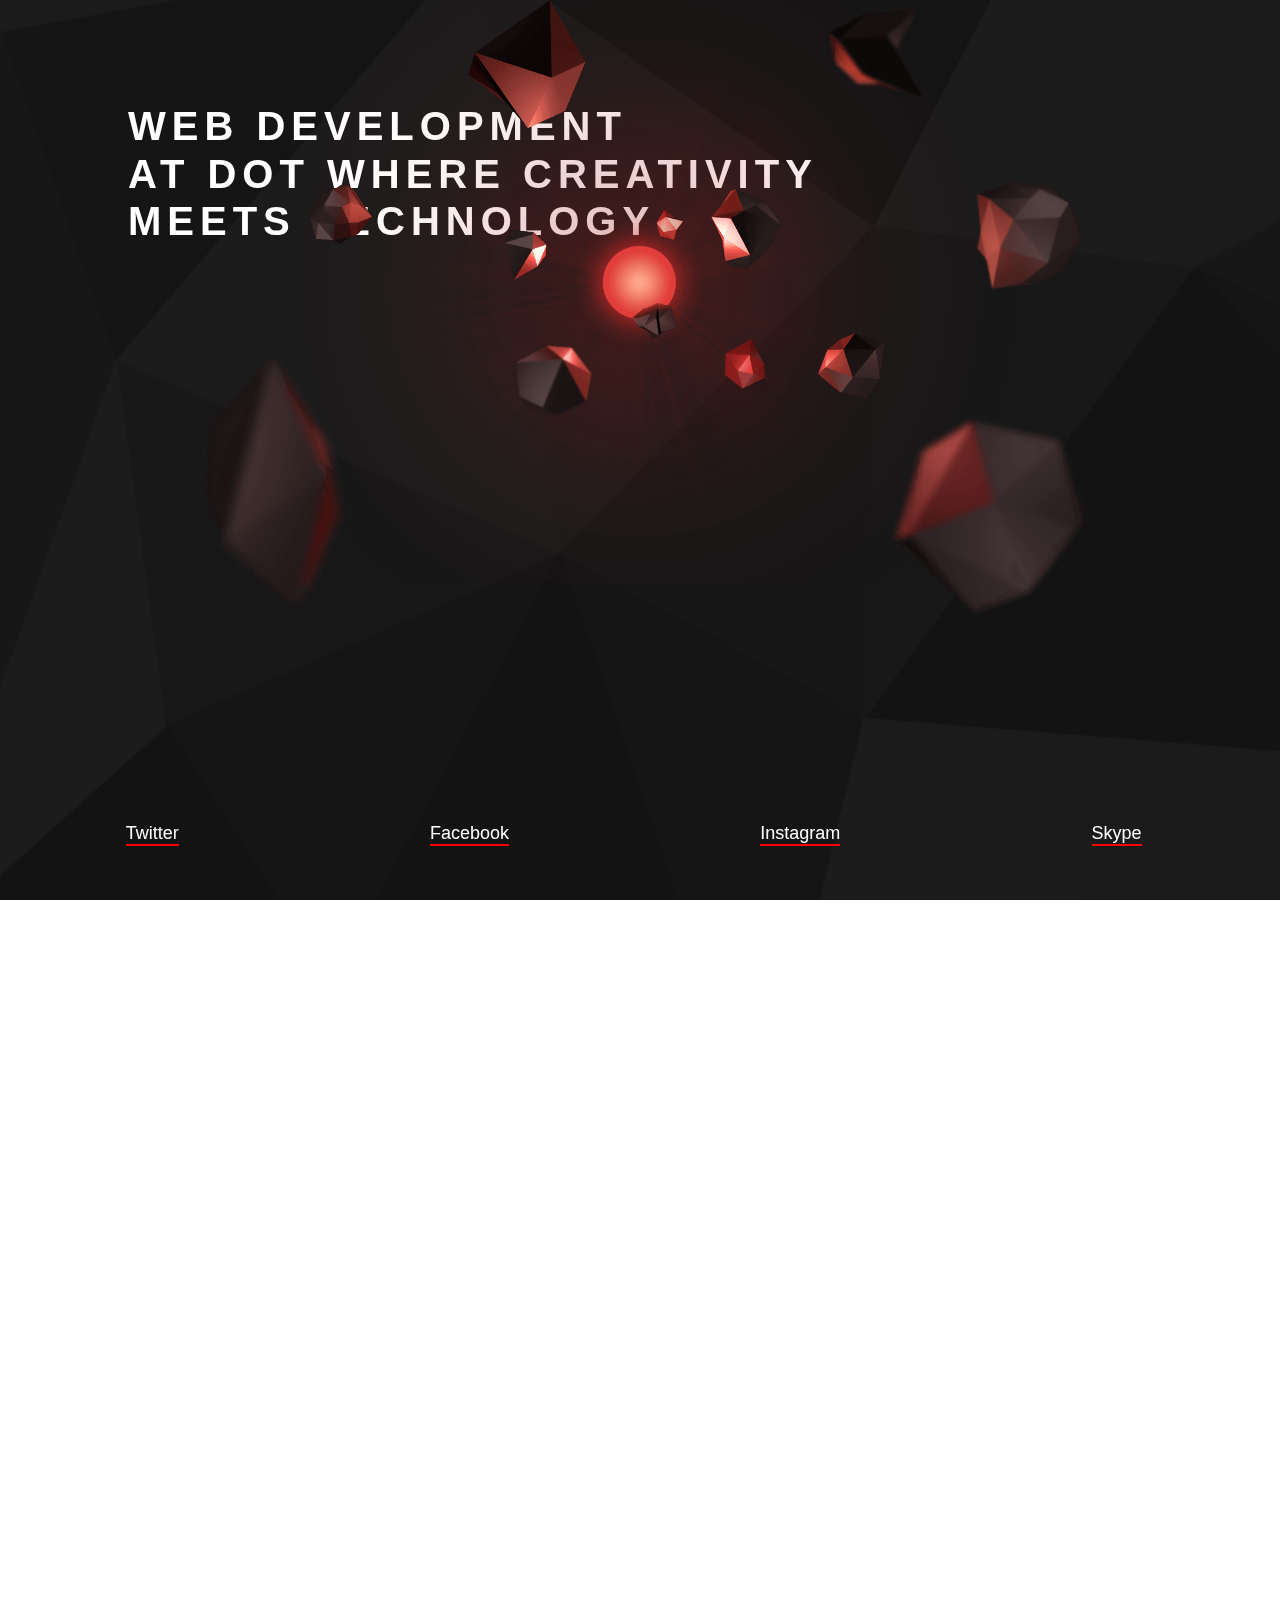
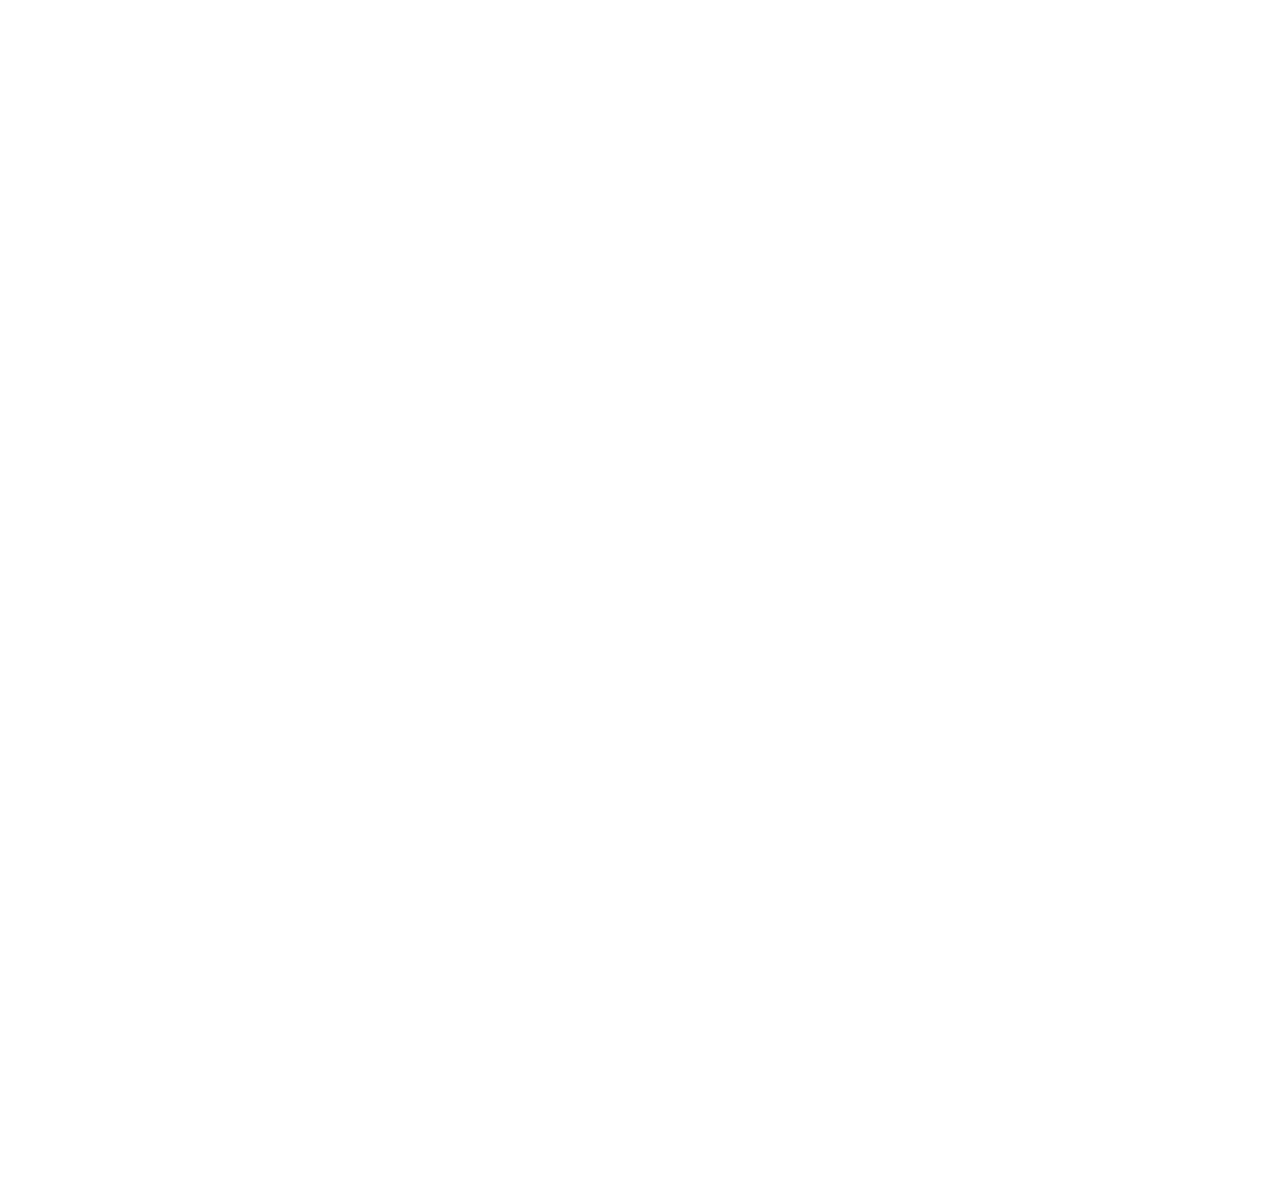
<file: HOT DOT 5е Января/index.html>
<!DOCTYPE html>
<html lang="en">
  <head>
    <meta charset="utf-8">
    <title>DIPLOM Co.</title>
    <meta name="description" content="">
    <meta name="author" content="">
    <meta name="viewport" content="width=device-width, initial-scale=1">
    <link rel="stylesheet" href="css/animation.css"> <!-- анимация кнопки -->
    <link rel="stylesheet" href="css/style.css">
    <link rel="icon" type="image/png" href="images/favicon.png">
  </head>
  <body data-start="background-position:0% 50%" data-end="background-position:50% 50%">
    <div data-100="top:0px; left:0%;" data-300="top:0px; left:0%;" data-600="top:0px;left:-110%;"class="red_atom">
      <h1 data-0="left:10%;" data-400="left:-45%">web development<br>at dot where creativity<br>meets technology</h1>
      <img data-0="left:50%;" data-400="left:95%" src="images/mainPage/intro/1.png" alt="">
      <img data-0="left:50%;" data-400="left:65%"src="images/mainPage/intro/2.png" alt="">
      <img data-0="left:50%;" data-400="left:35%"src="images/mainPage/intro/3.png" alt="">
      <img data-0="left:50%;" data-400="left:15%"src="images/mainPage/intro/4.png" alt="">

    </div>
    <div class="girl" data-400="top:0px; left:100%;" data-700="top:0;left:0%;" data-900="top:0;left:0%;" data-1100="top:0; left:-100%">
      <a href="" data-200="left:60%;" data-400="left:18%" data-700="left:18%" data-900="left:-100%">Website & logo<br>for clinic</a>
      <img data-500="left:100%;" data-700="left:55%" data-900="left:-50%" src="images/mainPage/bcode/bcode_logo0.png" alt="">
      <img data-200="left:100%;" data-300="left:5%" src="images/mainPage/bcode/bcode-girl.png" alt="">
      <img data-200="left:100%;" data-300="left:5%" src="images/mainPage/bcode/bcode-girl2.png" alt=""> <!-- Девушка для адаптивки-->
    </div>
    <div class="greencat" data-950="top:0px; left:100%;" data-1100="top:0px;left: 0%;" data-1250="top:0px;left: 0%;" data-1350="top:0; left:-100%;" >
      <img data-1000="left:45%;" data-1250="left:-10%" src="images/mainPage/dt/text.png" alt="">
      <img src="images/mainPage/dt/cat.png" alt="">
      <img data-1050="left:10%;" data-1300="left:35%" src="images/mainPage/dt/stones-back.png" alt="">
      <img data-950="left:45%;" data-1200="left:-15%" src="images/mainPage/dt/stones-blurred.png" alt="">
      <img data-1100="left:7%;" data-1250="left:55%" src="images/mainPage/dt/stones-front1.png" alt="">
    </div>
    <div class="icons clearfix" data-1300="top:0px; left:100%;" data-1500="top:0px; left:0%" data-1900="top:0px; left:0%">
      <a href="" data-1300="left:25%;" data-1700="left:0%" >promotional</a>
      <a href="" data-1300="left:10%;" data-1700="left:0%" >website</a>
      <img src="images/mainPage/kis2015/kis-CORE.png" alt="">
      <img data-1350="left:0%;" data-1900="left:25%"src="images/mainPage/kis2015/kis-layer3.png" alt="">
      <img data-1350="left:45%;" data-1900="left:-30%" src="images/mainPage/kis2015/kis-layer1_800.png" alt="">
      <img data-1400="left:55%;" data-1700="left:15%" src="images/mainPage/kis2015/kis-layer2.png" alt="">
      <img data-1500="left:55%;" data-1800="left:-15%"src="images/mainPage/kis2015/kis-layer4.png" alt="">
      <img data-1300="left:25%;" data-1800="left:0%" src="images/mainPage/kis2015/kis-logo.png" alt="">

    </div>
    <div class="fixed_menu">
        <a href="" >Twitter</a>
        <a href="" >Facebook</a>
        <a href="" >Instagram</a>
        <a href="" >Skype</a>
    </div>
    <div class="text_menu">
      <a>"Это был демонстрационный ролик ознакомительного характера."</a>

    </div>
<!--<div class="button_form clearfix">
      <a href="#" class="pulse">не жми сюда !</a>
    </div>  -->
    <script src="js/jquery-2.1.3.min.js"></script>
    <script src="js/skrollr.min.js"></script>
    <script src="js/functions.js"></script>
  </body>
</html>
</file>
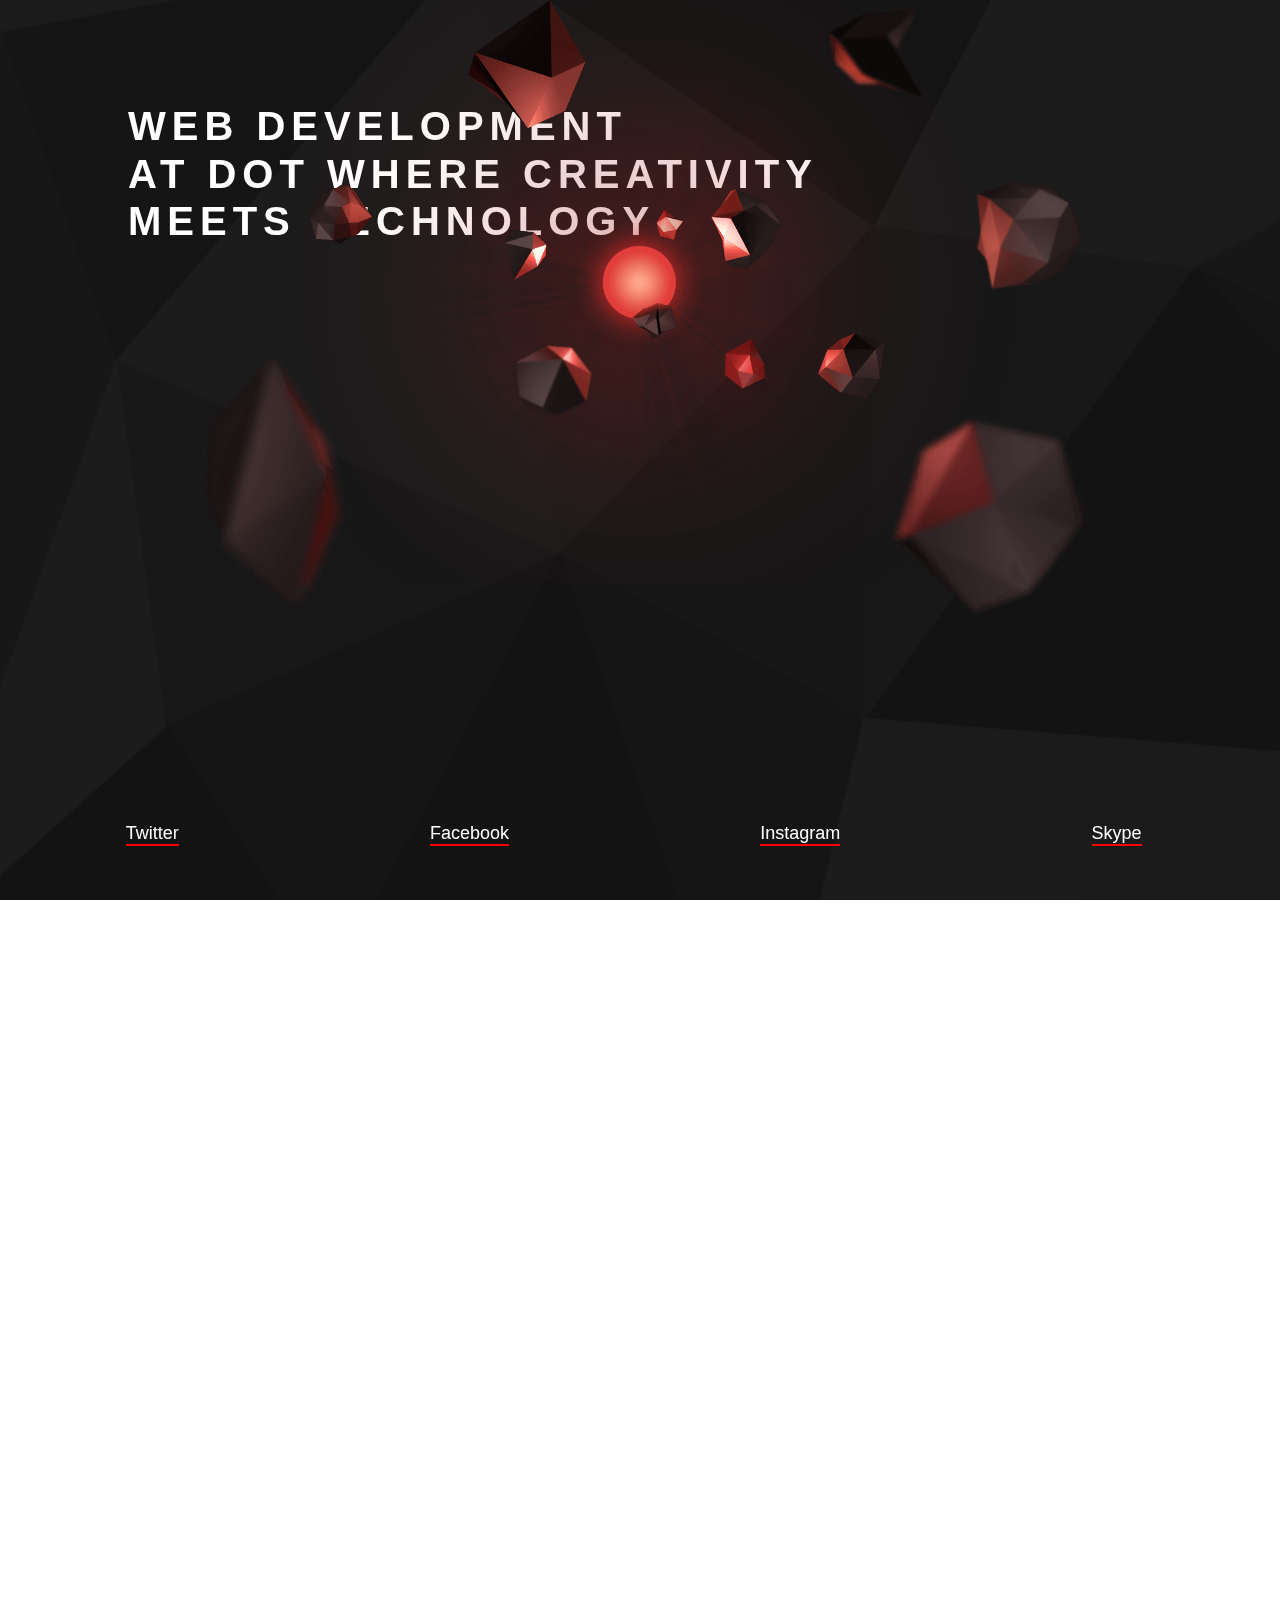
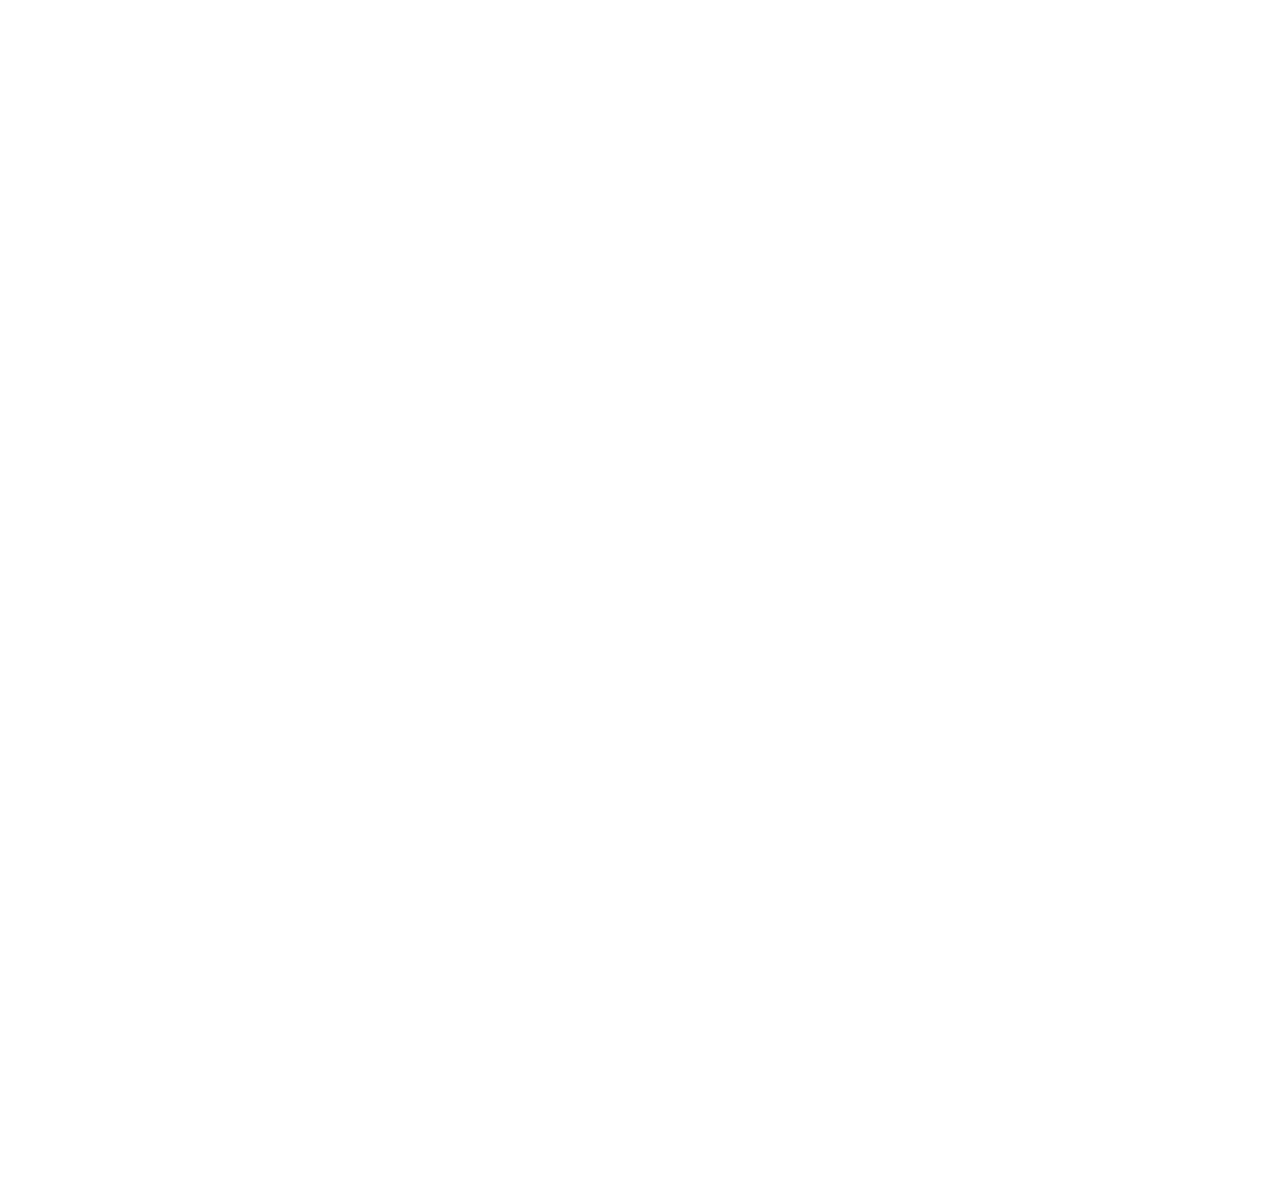
<file: HOT DOT 5е Января/index var1.html>
<!DOCTYPE html>
<html lang="en">
  <head>
    <meta charset="utf-8">
    <title>DIPLOM Co.</title>
    <meta name="description" content="">
    <meta name="author" content="">
    <meta name="viewport" content="width=device-width, initial-scale=1">
    <link rel="stylesheet" href="css/animation.css"> <!-- анимация кнопки -->
    <link rel="stylesheet" href="css/style.css">
    <link rel="icon" type="image/png" href="images/favicon.png">
  </head>
  <body data-start="background-position:0% 50%" data-end="background-position:50% 50%">
    <div data-100="top:0px; left:0%;" data-300="top:0px; left:0%;" data-600="top:0px;left:-110%;"class="red_atom">
      <h1 data-0="left:10%;" data-400="left:-45%">web development<br>at dot where creativity<br>meets technology</h1>
      <img data-0="left:50%;" data-400="left:95%" src="images/mainPage/intro/1.png" alt="">
      <img data-0="left:50%;" data-400="left:65%"src="images/mainPage/intro/2.png" alt="">
      <img data-0="left:50%;" data-400="left:35%"src="images/mainPage/intro/3.png" alt="">
      <img data-0="left:50%;" data-400="left:15%"src="images/mainPage/intro/4.png" alt="">

    </div>
    <div class="girl" data-400="top:0px; left:100%;" data-700="top:0; left:0%;" data-900="top:0px; left:0%;" data-1100="top:0; left:-100%">
      <a href="" data-200="top:50px; left:60%" data-250="top:10px; right:65%" data-300="top:15px; left:70%"
       data-400=" top:20px; left:18%" data-700="top:15px; left:18%" data-900="top:10px; left:-100%">
      Website & logo<br>for clinic</a>
      <img data-500="left:100%;" data-700="top:20%; left:75%" data-800="top:40%; left:60%; "
           data-900="top:60%; left:30%" src="images/mainPage/bcode/bcode_logo0.png" alt="">
      <img data-200="left:100%;" data-300="left:5%" src="images/mainPage/bcode/bcode-girl.png" alt="">
      <img data-200="left:100%;" data-300="left:5%" src="images/mainPage/bcode/bcode-girl2.png" alt=""> <!-- Девушка для адаптивки-->
    </div>
    <div class="greencat" data-950="top:0px; left:100%;" data-1100="top:0px;left: 0%;" data-1250="top:0px;left: 0%;" data-1350="top:0; left:-100%;" >
      <img data-1000="left:45%;" data-1250="left:-10%" src="images/mainPage/dt/text.png" alt="">
      <img src="images/mainPage/dt/cat.png" alt="">
      <img data-1050="left:10%;" data-1300="left:35%" src="images/mainPage/dt/stones-back.png" alt="">
      <img data-950="left:45%;" data-1200="left:-15%" src="images/mainPage/dt/stones-blurred.png" alt="">
      <img data-1100="left:7%;" data-1250="left:55%" src="images/mainPage/dt/stones-front1.png" alt="">
    </div>
    <div class="icons clearfix" data-1300="top:0px; left:100%;" data-1500="top:0px; left:0%" data-1900="top:0px; left:0%">
      <a href="" data-1300="left:25%;" data-1700="left:0%" >promotional</a>
      <a href="" data-1300="left:10%;" data-1700="left:0%" >website</a>
      <img src="images/mainPage/kis2015/kis-CORE.png" alt="">
      <img data-1350="left:0%;" data-1900="left:25%"src="images/mainPage/kis2015/kis-layer3.png" alt="">
      <img data-1350="left:45%;" data-1900="left:-30%" src="images/mainPage/kis2015/kis-layer1_800.png" alt="">
      <img data-1400="left:55%;" data-1700="left:15%" src="images/mainPage/kis2015/kis-layer2.png" alt="">
      <img data-1500="left:55%;" data-1800="left:-15%"src="images/mainPage/kis2015/kis-layer4.png" alt="">
      <img data-1300="left:25%;" data-1800="left:0%" src="images/mainPage/kis2015/kis-logo.png" alt="">

    </div>
    <div class="fixed_menu">
        <a href="" >Twitter</a>
        <a href="" >Facebook</a>
        <a href="" >Instagram</a>
        <a href="" >Skype</a>
    </div>
    <div class="text_menu">
      <a>"Это был демонстрационный ролик ознакомительного характера."</a>

    </div>
    <!--  <div class="button_form clearfix">
      <a href="#" class="pulse">не жми сюда !</a>  -->
    </div>
    <script src="js/jquery-2.1.3.min.js"></script>
    <script src="js/skrollr.min.js"></script>
    <script src="js/functions.js"></script>
  </body>
</html>
</file>
<file: HOT DOT 5е Января/css/animation.css>
/*
==============================================
CSS3 ANIMATION CHEAT SHEET
==============================================

Made by Justin Aguilar

www.justinaguilar.com/animations/

Questions, comments, concerns, love letters:
justin@justinaguilar.com
==============================================
*/

/*
==============================================
slideDown
==============================================
*/


.slideDown{
	animation-name: slideDown;
	-webkit-animation-name: slideDown;

	animation-duration: 1s;
	-webkit-animation-duration: 1s;

	animation-timing-function: ease;
	-webkit-animation-timing-function: ease;

	visibility: visible !important;
}

@keyframes slideDown {
	0% {
		transform: translateY(-100%);
	}
	50%{
		transform: translateY(8%);
	}
	65%{
		transform: translateY(-4%);
	}
	80%{
		transform: translateY(4%);
	}
	95%{
		transform: translateY(-2%);
	}
	100% {
		transform: translateY(0%);
	}
}

@-webkit-keyframes slideDown {
	0% {
		-webkit-transform: translateY(-100%);
	}
	50%{
		-webkit-transform: translateY(8%);
	}
	65%{
		-webkit-transform: translateY(-4%);
	}
	80%{
		-webkit-transform: translateY(4%);
	}
	95%{
		-webkit-transform: translateY(-2%);
	}
	100% {
		-webkit-transform: translateY(0%);
	}
}

/*
==============================================
slideUp
==============================================
*/


.slideUp{
	animation-name: slideUp;
	-webkit-animation-name: slideUp;

	animation-duration: 1s;
	-webkit-animation-duration: 1s;

	animation-timing-function: ease;
	-webkit-animation-timing-function: ease;

	visibility: visible !important;
}

@keyframes slideUp {
	0% {
		transform: translateY(100%);
	}
	50%{
		transform: translateY(-8%);
	}
	65%{
		transform: translateY(4%);
	}
	80%{
		transform: translateY(-4%);
	}
	95%{
		transform: translateY(2%);
	}
	100% {
		transform: translateY(0%);
	}
}

@-webkit-keyframes slideUp {
	0% {
		-webkit-transform: translateY(100%);
	}
	50%{
		-webkit-transform: translateY(-8%);
	}
	65%{
		-webkit-transform: translateY(4%);
	}
	80%{
		-webkit-transform: translateY(-4%);
	}
	95%{
		-webkit-transform: translateY(2%);
	}
	100% {
		-webkit-transform: translateY(0%);
	}
}

/*
==============================================
slideLeft
==============================================
*/


.slideLeft{
	animation-name: slideLeft;
	-webkit-animation-name: slideLeft;

	animation-duration: 1s;
	-webkit-animation-duration: 1s;

	animation-timing-function: ease-in-out;
	-webkit-animation-timing-function: ease-in-out;

	visibility: visible !important;
}

@keyframes slideLeft {
	0% {
		transform: translateX(150%);
	}
	50%{
		transform: translateX(-8%);
	}
	65%{
		transform: translateX(4%);
	}
	80%{
		transform: translateX(-4%);
	}
	95%{
		transform: translateX(2%);
	}
	100% {
		transform: translateX(0%);
	}
}

@-webkit-keyframes slideLeft {
	0% {
		-webkit-transform: translateX(150%);
	}
	50%{
		-webkit-transform: translateX(-8%);
	}
	65%{
		-webkit-transform: translateX(4%);
	}
	80%{
		-webkit-transform: translateX(-4%);
	}
	95%{
		-webkit-transform: translateX(2%);
	}
	100% {
		-webkit-transform: translateX(0%);
	}
}

/*
==============================================
slideRight
==============================================
*/


.slideRight{
	animation-name: slideRight;
	-webkit-animation-name: slideRight;

	animation-duration: 1s;
	-webkit-animation-duration: 1s;

	animation-timing-function: ease-in-out;
	-webkit-animation-timing-function: ease-in-out;

	visibility: visible !important;
}

@keyframes slideRight {
	0% {
		transform: translateX(-150%);
	}
	50%{
		transform: translateX(8%);
	}
	65%{
		transform: translateX(-4%);
	}
	80%{
		transform: translateX(4%);
	}
	95%{
		transform: translateX(-2%);
	}
	100% {
		transform: translateX(0%);
	}
}

@-webkit-keyframes slideRight {
	0% {
		-webkit-transform: translateX(-150%);
	}
	50%{
		-webkit-transform: translateX(8%);
	}
	65%{
		-webkit-transform: translateX(-4%);
	}
	80%{
		-webkit-transform: translateX(4%);
	}
	95%{
		-webkit-transform: translateX(-2%);
	}
	100% {
		-webkit-transform: translateX(0%);
	}
}

/*
==============================================
slideExpandUp
==============================================
*/


.slideExpandUp{
	animation-name: slideExpandUp;
	-webkit-animation-name: slideExpandUp;

	animation-duration: 1.6s;
	-webkit-animation-duration: 1.6s;

	animation-timing-function: ease-out;
	-webkit-animation-timing-function: ease -out;

	visibility: visible !important;
}

@keyframes slideExpandUp {
	0% {
		transform: translateY(100%) scaleX(0.5);
	}
	30%{
		transform: translateY(-8%) scaleX(0.5);
	}
	40%{
		transform: translateY(2%) scaleX(0.5);
	}
	50%{
		transform: translateY(0%) scaleX(1.1);
	}
	60%{
		transform: translateY(0%) scaleX(0.9);
	}
	70% {
		transform: translateY(0%) scaleX(1.05);
	}
	80%{
		transform: translateY(0%) scaleX(0.95);
	}
	90% {
		transform: translateY(0%) scaleX(1.02);
	}
	100%{
		transform: translateY(0%) scaleX(1);
	}
}

@-webkit-keyframes slideExpandUp {
	0% {
		-webkit-transform: translateY(100%) scaleX(0.5);
	}
	30%{
		-webkit-transform: translateY(-8%) scaleX(0.5);
	}
	40%{
		-webkit-transform: translateY(2%) scaleX(0.5);
	}
	50%{
		-webkit-transform: translateY(0%) scaleX(1.1);
	}
	60%{
		-webkit-transform: translateY(0%) scaleX(0.9);
	}
	70% {
		-webkit-transform: translateY(0%) scaleX(1.05);
	}
	80%{
		-webkit-transform: translateY(0%) scaleX(0.95);
	}
	90% {
		-webkit-transform: translateY(0%) scaleX(1.02);
	}
	100%{
		-webkit-transform: translateY(0%) scaleX(1);
	}
}

/*
==============================================
expandUp
==============================================
*/


.expandUp{
	animation-name: expandUp;
	-webkit-animation-name: expandUp;

	animation-duration: 0.7s;
	-webkit-animation-duration: 0.7s;

	animation-timing-function: ease;
	-webkit-animation-timing-function: ease;

	visibility: visible !important;
}

@keyframes expandUp {
	0% {
		transform: translateY(100%) scale(0.6) scaleY(0.5);
	}
	60%{
		transform: translateY(-7%) scaleY(1.12);
	}
	75%{
		transform: translateY(3%);
	}
	100% {
		transform: translateY(0%) scale(1) scaleY(1);
	}
}

@-webkit-keyframes expandUp {
	0% {
		-webkit-transform: translateY(100%) scale(0.6) scaleY(0.5);
	}
	60%{
		-webkit-transform: translateY(-7%) scaleY(1.12);
	}
	75%{
		-webkit-transform: translateY(3%);
	}
	100% {
		-webkit-transform: translateY(0%) scale(1) scaleY(1);
	}
}

/*
==============================================
fadeIn
==============================================
*/

.fadeIn{
	animation-name: fadeIn;
	-webkit-animation-name: fadeIn;

	animation-duration: 1.5s;
	-webkit-animation-duration: 1.5s;

	animation-timing-function: ease-in-out;
	-webkit-animation-timing-function: ease-in-out;

	visibility: visible !important;
}

@keyframes fadeIn {
	0% {
		transform: scale(0);
		opacity: 0.0;
	}
	60% {
		transform: scale(1.1);
	}
	80% {
		transform: scale(0.9);
		opacity: 1;
	}
	100% {
		transform: scale(1);
		opacity: 1;
	}
}

@-webkit-keyframes fadeIn {
	0% {
		-webkit-transform: scale(0);
		opacity: 0.0;
	}
	60% {
		-webkit-transform: scale(1.1);
	}
	80% {
		-webkit-transform: scale(0.9);
		opacity: 1;
	}
	100% {
		-webkit-transform: scale(1);
		opacity: 1;
	}
}

/*
==============================================
expandOpen
==============================================
*/


.expandOpen{
	animation-name: expandOpen;
	-webkit-animation-name: expandOpen;

	animation-duration: 1.2s;
	-webkit-animation-duration: 1.2s;

	animation-timing-function: ease-out;
	-webkit-animation-timing-function: ease-out;

	visibility: visible !important;
}

@keyframes expandOpen {
	0% {
		transform: scale(1.8);
	}
	50% {
		transform: scale(0.95);
	}
	80% {
		transform: scale(1.05);
	}
	90% {
		transform: scale(0.98);
	}
	100% {
		transform: scale(1);
	}
}

@-webkit-keyframes expandOpen {
	0% {
		-webkit-transform: scale(1.8);
	}
	50% {
		-webkit-transform: scale(0.95);
	}
	80% {
		-webkit-transform: scale(1.05);
	}
	90% {
		-webkit-transform: scale(0.98);
	}
	100% {
		-webkit-transform: scale(1);
	}
}

/*
==============================================
bigEntrance
==============================================
*/


.bigEntrance{
	animation-name: bigEntrance;
	-webkit-animation-name: bigEntrance;

	animation-duration: 1.6s;
	-webkit-animation-duration: 1.6s;

	animation-timing-function: ease-out;
	-webkit-animation-timing-function: ease-out;

	visibility: visible !important;
}

@keyframes bigEntrance {
	0% {
		transform: scale(0.3) rotate(6deg) translateX(-30%) translateY(30%);
		opacity: 0.2;
	}
	30% {
		transform: scale(1.03) rotate(-2deg) translateX(2%) translateY(-2%);
		opacity: 1;
	}
	45% {
		transform: scale(0.98) rotate(1deg) translateX(0%) translateY(0%);
		opacity: 1;
	}
	60% {
		transform: scale(1.01) rotate(-1deg) translateX(0%) translateY(0%);
		opacity: 1;
	}
	75% {
		transform: scale(0.99) rotate(1deg) translateX(0%) translateY(0%);
		opacity: 1;
	}
	90% {
		transform: scale(1.01) rotate(0deg) translateX(0%) translateY(0%);
		opacity: 1;
	}
	100% {
		transform: scale(1) rotate(0deg) translateX(0%) translateY(0%);
		opacity: 1;
	}
}

@-webkit-keyframes bigEntrance {
	0% {
		-webkit-transform: scale(0.3) rotate(6deg) translateX(-30%) translateY(30%);
		opacity: 0.2;
	}
	30% {
		-webkit-transform: scale(1.03) rotate(-2deg) translateX(2%) translateY(-2%);
		opacity: 1;
	}
	45% {
		-webkit-transform: scale(0.98) rotate(1deg) translateX(0%) translateY(0%);
		opacity: 1;
	}
	60% {
		-webkit-transform: scale(1.01) rotate(-1deg) translateX(0%) translateY(0%);
		opacity: 1;
	}
	75% {
		-webkit-transform: scale(0.99) rotate(1deg) translateX(0%) translateY(0%);
		opacity: 1;
	}
	90% {
		-webkit-transform: scale(1.01) rotate(0deg) translateX(0%) translateY(0%);
		opacity: 1;
	}
	100% {
		-webkit-transform: scale(1) rotate(0deg) translateX(0%) translateY(0%);
		opacity: 1;
	}
}

/*
==============================================
hatch
==============================================
*/

.hatch{
	animation-name: hatch;
	-webkit-animation-name: hatch;

	animation-duration: 2s;
	-webkit-animation-duration: 2s;

	animation-timing-function: ease-in-out;
	-webkit-animation-timing-function: ease-in-out;

	transform-origin: 50% 100%;
	-ms-transform-origin: 50% 100%;
	-webkit-transform-origin: 50% 100%;

	visibility: visible !important;
}

@keyframes hatch {
	0% {
		transform: rotate(0deg) scaleY(0.6);
	}
	20% {
		transform: rotate(-2deg) scaleY(1.05);
	}
	35% {
		transform: rotate(2deg) scaleY(1);
	}
	50% {
		transform: rotate(-2deg);
	}
	65% {
		transform: rotate(1deg);
	}
	80% {
		transform: rotate(-1deg);
	}
	100% {
		transform: rotate(0deg);
	}
}

@-webkit-keyframes hatch {
	0% {
		-webkit-transform: rotate(0deg) scaleY(0.6);
	}
	20% {
		-webkit-transform: rotate(-2deg) scaleY(1.05);
	}
	35% {
		-webkit-transform: rotate(2deg) scaleY(1);
	}
	50% {
		-webkit-transform: rotate(-2deg);
	}
	65% {
		-webkit-transform: rotate(1deg);
	}
	80% {
		-webkit-transform: rotate(-1deg);
	}
	100% {
		-webkit-transform: rotate(0deg);
	}
}


/*
==============================================
bounce
==============================================
*/


.bounce{
	animation-name: bounce;
	-webkit-animation-name: bounce;

	animation-duration: 1.6s;
	-webkit-animation-duration: 1.6s;

	animation-timing-function: ease;
	-webkit-animation-timing-function: ease;

	transform-origin: 50% 100%;
	-ms-transform-origin: 50% 100%;
	-webkit-transform-origin: 50% 100%;
}

@keyframes bounce {
	0% {
		transform: translateY(0%) scaleY(0.6);
	}
	60%{
		transform: translateY(-100%) scaleY(1.1);
	}
	70%{
		transform: translateY(0%) scaleY(0.95) scaleX(1.05);
	}
	80%{
		transform: translateY(0%) scaleY(1.05) scaleX(1);
	}
	90%{
		transform: translateY(0%) scaleY(0.95) scaleX(1);
	}
	100%{
		transform: translateY(0%) scaleY(1) scaleX(1);
	}
}

@-webkit-keyframes bounce {
	0% {
		-webkit-transform: translateY(0%) scaleY(0.6);
	}
	60%{
		-webkit-transform: translateY(-100%) scaleY(1.1);
	}
	70%{
		-webkit-transform: translateY(0%) scaleY(0.95) scaleX(1.05);
	}
	80%{
		-webkit-transform: translateY(0%) scaleY(1.05) scaleX(1);
	}
	90%{
		-webkit-transform: translateY(0%) scaleY(0.95) scaleX(1);
	}
	100%{
		-webkit-transform: translateY(0%) scaleY(1) scaleX(1);
	}
}


/*
==============================================
pulse
==============================================
*/

.pulse{
	animation-name: pulse;
	-webkit-animation-name: pulse;

	animation-duration: 1.5s;
	-webkit-animation-duration: 1.5s;

	animation-iteration-count: infinite;
	-webkit-animation-iteration-count: infinite;
}

@keyframes pulse {
	0% {
		transform: scale(0.9);
		opacity: 0.7;
	}
	50% {
		transform: scale(1);
		opacity: 1;
	}
	100% {
		transform: scale(0.9);
		opacity: 0.7;
	}
}

@-webkit-keyframes pulse {
	0% {
		-webkit-transform: scale(0.95);
		opacity: 0.7;
	}
	50% {
		-webkit-transform: scale(1);
		opacity: 1;
	}
	100% {
		-webkit-transform: scale(0.95);
		opacity: 0.7;
	}
}

/*
==============================================
floating
==============================================
*/

.floating{
	animation-name: floating;
	-webkit-animation-name: floating;

	animation-duration: 1.5s;
	-webkit-animation-duration: 1.5s;

	animation-iteration-count: infinite;
	-webkit-animation-iteration-count: infinite;
}

@keyframes floating {
	0% {
		transform: translateY(0%);
	}
	50% {
		transform: translateY(8%);
	}
	100% {
		transform: translateY(0%);
	}
}

@-webkit-keyframes floating {
	0% {
		-webkit-transform: translateY(0%);
	}
	50% {
		-webkit-transform: translateY(8%);
	}
	100% {
		-webkit-transform: translateY(0%);
	}
}

/*
==============================================
tossing
==============================================
*/

.tossing{
	animation-name: tossing;
	-webkit-animation-name: tossing;

	animation-duration: 2.5s;
	-webkit-animation-duration: 2.5s;

	animation-iteration-count: infinite;
	-webkit-animation-iteration-count: infinite;
}

@keyframes tossing {
	0% {
		transform: rotate(-4deg);
	}
	50% {
		transform: rotate(4deg);
	}
	100% {
		transform: rotate(-4deg);
	}
}

@-webkit-keyframes tossing {
	0% {
		-webkit-transform: rotate(-4deg);
	}
	50% {
		-webkit-transform: rotate(4deg);
	}
	100% {
		-webkit-transform: rotate(-4deg);
	}
}

/*
==============================================
pullUp
==============================================
*/

.pullUp{
	animation-name: pullUp;
	-webkit-animation-name: pullUp;

	animation-duration: 1.1s;
	-webkit-animation-duration: 1.1s;

	animation-timing-function: ease-out;
	-webkit-animation-timing-function: ease-out;

	transform-origin: 50% 100%;
	-ms-transform-origin: 50% 100%;
	-webkit-transform-origin: 50% 100%;
}

@keyframes pullUp {
	0% {
		transform: scaleY(0.1);
	}
	40% {
		transform: scaleY(1.02);
	}
	60% {
		transform: scaleY(0.98);
	}
	80% {
		transform: scaleY(1.01);
	}
	100% {
		transform: scaleY(0.98);
	}
	80% {
		transform: scaleY(1.01);
	}
	100% {
		transform: scaleY(1);
	}
}

@-webkit-keyframes pullUp {
	0% {
		-webkit-transform: scaleY(0.1);
	}
	40% {
		-webkit-transform: scaleY(1.02);
	}
	60% {
		-webkit-transform: scaleY(0.98);
	}
	80% {
		-webkit-transform: scaleY(1.01);
	}
	100% {
		-webkit-transform: scaleY(0.98);
	}
	80% {
		-webkit-transform: scaleY(1.01);
	}
	100% {
		-webkit-transform: scaleY(1);
	}
}

/*
==============================================
pullDown
==============================================
*/

.pullDown{
	animation-name: pullDown;
	-webkit-animation-name: pullDown;

	animation-duration: 1.1s;
	-webkit-animation-duration: 1.1s;

	animation-timing-function: ease-out;
	-webkit-animation-timing-function: ease-out;

	transform-origin: 50% 0%;
	-ms-transform-origin: 50% 0%;
	-webkit-transform-origin: 50% 0%;
}

@keyframes pullDown {
	0% {
		transform: scaleY(0.1);
	}
	40% {
		transform: scaleY(1.02);
	}
	60% {
		transform: scaleY(0.98);
	}
	80% {
		transform: scaleY(1.01);
	}
	100% {
		transform: scaleY(0.98);
	}
	80% {
		transform: scaleY(1.01);
	}
	100% {
		transform: scaleY(1);
	}
}

@-webkit-keyframes pullDown {
	0% {
		-webkit-transform: scaleY(0.1);
	}
	40% {
		-webkit-transform: scaleY(1.02);
	}
	60% {
		-webkit-transform: scaleY(0.98);
	}
	80% {
		-webkit-transform: scaleY(1.01);
	}
	100% {
		-webkit-transform: scaleY(0.98);
	}
	80% {
		-webkit-transform: scaleY(1.01);
	}
	100% {
		-webkit-transform: scaleY(1);
	}
}

/*
==============================================
stretchLeft
==============================================
*/

.stretchLeft{
	animation-name: stretchLeft;
	-webkit-animation-name: stretchLeft;

	animation-duration: 1.5s;
	-webkit-animation-duration: 1.5s;

	animation-timing-function: ease-out;
	-webkit-animation-timing-function: ease-out;

	transform-origin: 100% 0%;
	-ms-transform-origin: 100% 0%;
	-webkit-transform-origin: 100% 0%;
}

@keyframes stretchLeft {
	0% {
		transform: scaleX(0.3);
	}
	40% {
		transform: scaleX(1.02);
	}
	60% {
		transform: scaleX(0.98);
	}
	80% {
		transform: scaleX(1.01);
	}
	100% {
		transform: scaleX(0.98);
	}
	80% {
		transform: scaleX(1.01);
	}
	100% {
		transform: scaleX(1);
	}
}

@-webkit-keyframes stretchLeft {
	0% {
		-webkit-transform: scaleX(0.3);
	}
	40% {
		-webkit-transform: scaleX(1.02);
	}
	60% {
		-webkit-transform: scaleX(0.98);
	}
	80% {
		-webkit-transform: scaleX(1.01);
	}
	100% {
		-webkit-transform: scaleX(0.98);
	}
	80% {
		-webkit-transform: scaleX(1.01);
	}
	100% {
		-webkit-transform: scaleX(1);
	}
}

/*
==============================================
stretchRight
==============================================
*/

.stretchRight{
	animation-name: stretchRight;
	-webkit-animation-name: stretchRight;

	animation-duration: 1.5s;
	-webkit-animation-duration: 1.5s;

	animation-timing-function: ease-out;
	-webkit-animation-timing-function: ease-out;

	transform-origin: 0% 0%;
	-ms-transform-origin: 0% 0%;
	-webkit-transform-origin: 0% 0%;
}

@keyframes stretchRight {
	0% {
		transform: scaleX(0.3);
	}
	40% {
		transform: scaleX(1.02);
	}
	60% {
		transform: scaleX(0.98);
	}
	80% {
		transform: scaleX(1.01);
	}
	100% {
		transform: scaleX(0.98);
	}
	80% {
		transform: scaleX(1.01);
	}
	100% {
		transform: scaleX(1);
	}
}

@-webkit-keyframes stretchRight {
	0% {
		-webkit-transform: scaleX(0.3);
	}
	40% {
		-webkit-transform: scaleX(1.02);
	}
	60% {
		-webkit-transform: scaleX(0.98);
	}
	80% {
		-webkit-transform: scaleX(1.01);
	}
	100% {
		-webkit-transform: scaleX(0.98);
	}
	80% {
		-webkit-transform: scaleX(1.01);
	}
	100% {
		-webkit-transform: scaleX(1);
	}
}
</file>
<file: HOT DOT 5е Января/css/style.css>
@charset "UTF-8";
/*! normalize.css v3.0.2 | MIT License | git.io/normalize */
/**
 * 1. Set default font family to sans-serif.
 * 2. Prevent iOS text size adjust after orientation change, without disabling
 *    user zoom.
 */
html {
  font-family: sans-serif;
  /* 1 */
  -ms-text-size-adjust: 100%;
  /* 2 */
  -webkit-text-size-adjust: 100%;
  /* 2 */ }

/**
 * Remove default margin.
 */
body {
  margin: 0;
  background: url(../images/bck.png);
  background-size: 140%;
  background-attachment: fixed;
 }

  .clearfix:after{
    content: " ";
    display: table;
    clear: both;
  }
       /* БЛОК 1 */

.red_atom,.girl,.greencat{
  position: fixed;
  width:100%;
  height:100%;
}
.red_atom img{
  position: absolute;
  top: 0;
  left: 50%;
  width: 70%;
  display: block;
  margin-left: -35%;
}
.red_atom h1{
  position: absolute;
  top: 8.5%;
  bottom: auto;
  color: #fff;
  line-height: 119%;
  word-spacing: -30%;
  letter-spacing: 6px;
  font-size: 40px;
  text-transform: uppercase;
  font-family: arial;
}


    /* БЛОК 2 */

.girl a{
  font-size: 40px;
  color: #fff;
  text-decoration: none;
  z-index: 6;
  text-transform: uppercase;
  letter-spacing: .075em;
  top: 15%;
  display: block;
  position: relative;
}
.girl a:hover{
  background: #fff;
  opacity: 0.5;
  transition: 0.2s;
}
.girl img:nth-child(2){
  position: absolute;
  top: 60%;
  left: 33%;
  width: 40%;
  z-index: 5;
}
.girl img:nth-child(3){
  position: absolute;
  bottom:0;
  width: 64%;
  height: auto;
  left:10%;
  z-index: 4;
}
.girl img:nth-child(4){
  display: none;
  width: 0;
  height: 0;
}
.greencat img:nth-child(2){
  width: 60%;
  position: absolute;
  top:0;
  left:20%;
  z-index: 1;
}
.greencat img:nth-child(1){
  position: absolute;
  top: 52%;
  z-index: 3;
  width: 33%;
}
.greencat img:nth-child(3){
  width: 62%;
  position: absolute;
  top:0;
  z-index: 0;
}
.greencat img:nth-child(4){
  position: absolute;
  top: -20px;
  left: 24px;
  width: 92%;
  z-index: 4;
}
.greencat img:nth-child(5){
  width: 54%;
  position: absolute;
  top: 228px;
  left: 7%;
  z-index: 0;
}
      /* БЛОК 3 ICONS */

.icons{
  position: fixed;
  width: 100%;
  height: 100%;
}
.icons img:nth-child(3){
  left: 40%;
  top: 30%;
  width: 20%;
  position: absolute;
  z-index: 0;
}
.icons img:nth-child(4){
  left: 12%;
  top: 6%;
  width: 75%;
  position: absolute;
  z-index: 3;
}
.icons img:nth-child(5){
  left: 9%;
  top: -3%;
  width: 80%;
  position: absolute;
  opacity: 0.7;
  z-index:5;
}
.icons img:nth-child(6){
  left: 8%;
  top: 3%;
  width: 88%;
  position: absolute;
  opacity: 0.3;
  z-index: 4;
}
.icons img:nth-child(7){
  top: 50%;
  left: 25%;
  width: 46.2%;
  position: absolute;
  text-decoration: none;
  z-index: 4;
}
.icons img:nth-child(8){
  display: block;
  width: 16%;
  top: 11%;
  left: 7%;
  position: absolute;
  z-index: 5;
}
.icons a{
  font-size: 240%;
  color: #fff;
  top: 18%;
  position: absolute;
  text-decoration: none;
  letter-spacing: .075em;
  text-transform: uppercase;
  line-height: 179%;
  text-shadow: 17px 13px 6px rgba(106, 207, 150, 1);
}
.icons a:nth-child(2){
  font-size: 240%;
  color: #fff;
  top: 25%;
  position: absolute;
  left: 7%;
  text-decoration: none;
  letter-spacing: .095em;
  text-transform: uppercase;
  line-height: 170%;

}
      /* БЛОК 4 FIXED MENU*/
.fixed_menu{
  position: fixed;
  margin-left: 0%;
  bottom: 6%;
  display: flex;
  justify-content: space-around;
  width: 99%;
}
.fixed_menu a{
  font-size: 18px;
  color: #fff;
  text-decoration: none;
  border-bottom: 2px solid red;
  transition: 1.1s;
}
.fixed_menu a:hover{
  filter:blur(2px);
}
  .text_menu,.button_form{
    display: none;
  }
               /*адаптивка*/


@media screen and (max-width:979px){
  .red_atom,.girl,.greencat,.icons{
    position: relative;
  }
  body{
    background: black;
  }
  .red_atom img:nth-child(3),
  .girl img:nth-child(3),
  .greencat img:nth-child(1),
  .greencat img:nth-child(2),
  .icons img:nth-child(3)
  {
    position: relative;
    margin-top: 30px;
    margin-bottom: 20px;
  }
  .red_atom h1,.girl a,.girl img:first-child,
  .greencat img:nth-child(1),
  .greencat img:nth-child(2),
  .icons a,.icons a:nth-child(1),
  .icons a:nth-child(2)
  {
    position: relative;

  }
  .red_atom h1{
    font-size: 24px;
    margin-left: 15px;
    margin-top: 10px;
  }
  .red_atom{
    width: 100%;
  }

  .girl a{
    position: absolute;
    font-size: 26px;
    margin-left: 15px;
    margin-top: -81px;
  }

  .girl img:nth-child(2){
    left: 313px;
  }
  .girl img:nth-child(3){
    display: none;
    width: 0px;
    height: 0px;
  }
  .girl img:nth-child(4){
    position: relative;
    bottom:0;
    width: 64%;
    height: auto;
    left:10%;
    z-index: 4;
    display: block;
  }

  .greencat img:nth-child(1) {
    width: 27%;
    top: 277px;
    left: 256px;
    display: block;
    position: relative;
  }
  .greencat img:nth-child(2) {
    width: 60%;
    top: -118px;
    left: 229px;
    z-index: 1;
    display: block;
  }
  .greencat img:nth-child(3){
    top: 84px;
    left: 29%;
  }
  .greencat img:nth-child(4){
    width: 85%;
    top: 7%;
    left: 5%;
  }
  .greencat img:nth-child(5){
    top: 119px;
    width: 68%;
    left: 15%;
  }

  .icons{
    margin-top: 13%;
  }

  .icons a:nth-child(1){
    top: -65px;
    left: 2%;
  }
  .icons a:nth-child(2){
    top: -19px;
    left: -299px;
  }
  .icons img:nth-child(3){
    top: -95px;
    width: 29%;
    left: 37%;
    display: block;
  }
  .icons img:nth-child(4),
  .icons img:nth-child(5)
  {
    top: -16%;
  }
  .icons img:nth-child(6),
  .icons img:nth-child(7)
  {
    top: 5%;

  }
  .icons img:nth-child(8){
    top: -30%;
    left: 2%;
    width: 30%;
}
  .text_menu{
    display: block;
    position: relative;
  }
  .text_menu a{
    width: 82%;
    display: block;
    margin-left: 9%;
    margin-bottom: 2%;
    color: #fff;
    font-size: 25px;
    }
    /*

  .button_form{
    display: block;
    border: 1px solid #F31A12;
    background: #F31A12;
    width: 230px;
    height: 38px;
    border-radius: 4px;
    margin-bottom: 100px;
    margin-left: 34%;
    transition: 0.3s;
    }
    .button_form a{
    text-transform: uppercase;
    font-size: 20px;
    color: black;
    text-align: center;
    display: block;
    text-decoration: none;
    margin-top: 8px;
    }
    */

    /*  анимация кнопки */

    .button_form:hover{
    /*  transform: rotate(15deg);
      transform: scale(1.2,1.2);
    }
    .pulse{
    	animation-name: pulse;
    	-webkit-animation-name: pulse;

    	animation-duration: 1.5s;
    	-webkit-animation-duration: 1.5s;

    	animation-iteration-count: infinite;
    	-webkit-animation-iteration-count: infinite;
    }

    @keyframes pulse {
    	0% {
    		transform: scale(0.9);
    		opacity: 0.7;
    	}
    	50% {
    		transform: scale(1);
    		opacity: 1;
    	}
    	100% {
    		transform: scale(0.9);
    		opacity: 0.7;
    	}

    }

    @-webkit-keyframes pulse {
    	0% {
    		-webkit-transform: scale(0.95);
    		opacity: 0.7;
    	}
    	50% {
    		-webkit-transform: scale(1);
    		opacity: 1;
    	}
    	100% {
    		-webkit-transform: scale(0.95);
    		opacity: 0.7;
    	}
                                          */
  }
@media screen and (max-width:768px) {
    .girl,.greencat,.icons,.text_menu{
      margin-top: 10%;
    }

    }
    .girl img:nth-child(2){
      right: 10%;
    }
    .greencat img:first-child{
      position: relative;
      top: 168px;
      left:200px;
    }
    .greencat img:nth-child(2){
      position: relative;
      display: block;
      left:146px;
    }

    .icons a{
      font-size: 22px;
    }
}
</file>
